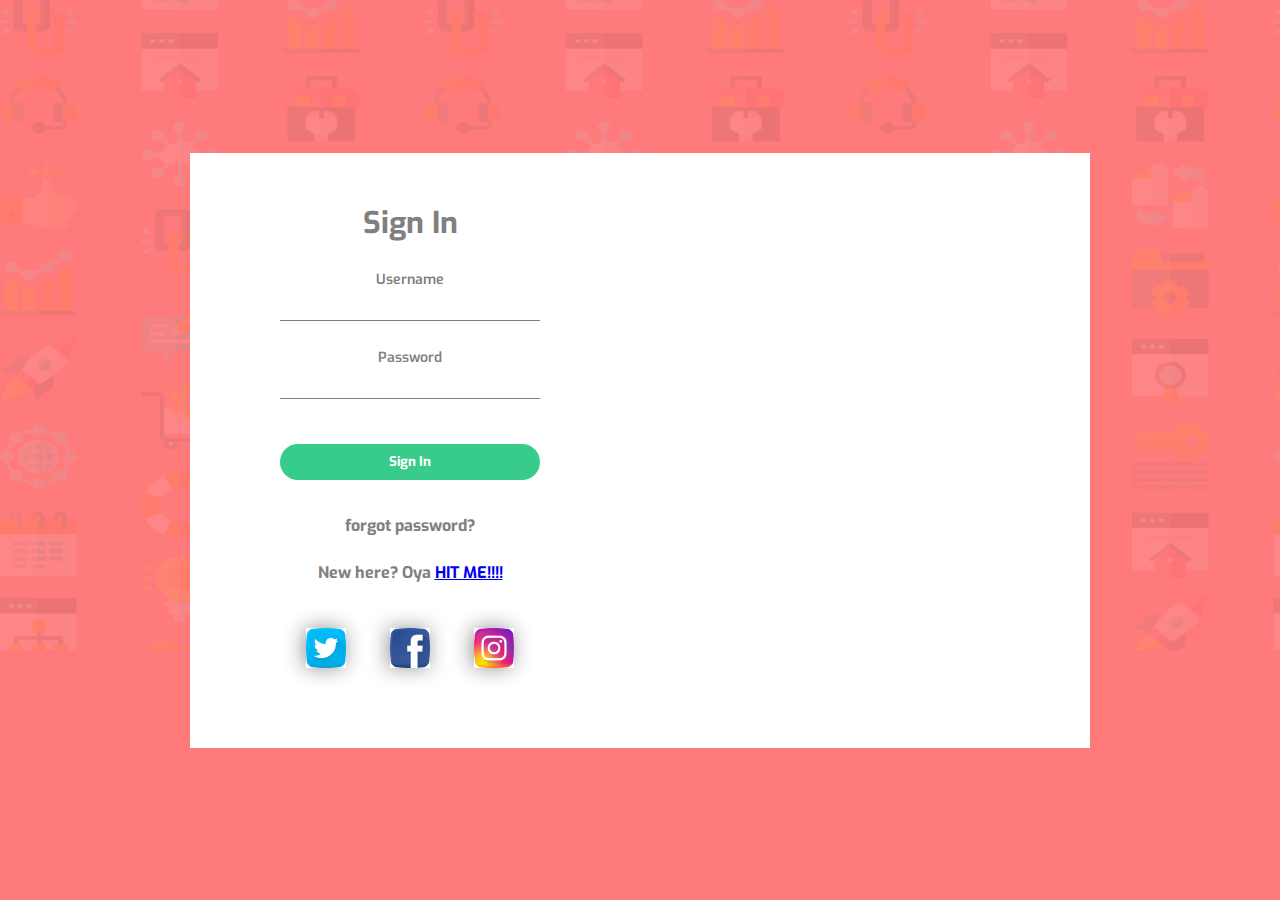
<file: index.html>
<!DOCTYPE html>
<html lang="en">
<head>
    <meta charset="UTF-8">
    <meta name="viewport" content="width=device-width, initial-scale=1.0">
    <link rel="icon" type="image/png" sizes="32x32" href="./images/icon.jpg">
    <link href="style.css" rel="stylesheet" type="text/css">
    <title>DAY3-SIGN IN</title>
</head>
<body>
    <div class='container'>
        <div class='form'>
            <h2>Sign In</h2>
                <label>
                    <span>Username</span>
                    <input type='text' name='username'>
            </label>
            <label>
                <span>Password</span>
                <input type='password' name='password' required>
            </label>                
            <button class='Submit' type='button'>Sign In</button>
            </label>
             <p class='forgetPword'>forgot password?</p><br>
             <p class='small'> New here? Oya <a href='index2.html'>HIT ME!!!!</a></p>
             <div class= 'socialmedia'>
                 <ul>
                     <li><img src='images/social-media.png'></li>
                     <li><img src='images/social-media (1).png'></li>
                     <li><img src='images/social-media (2).png'></li>
                 </ul>
             </div>
        </div>
    </div>
</body>
</html>
</file>
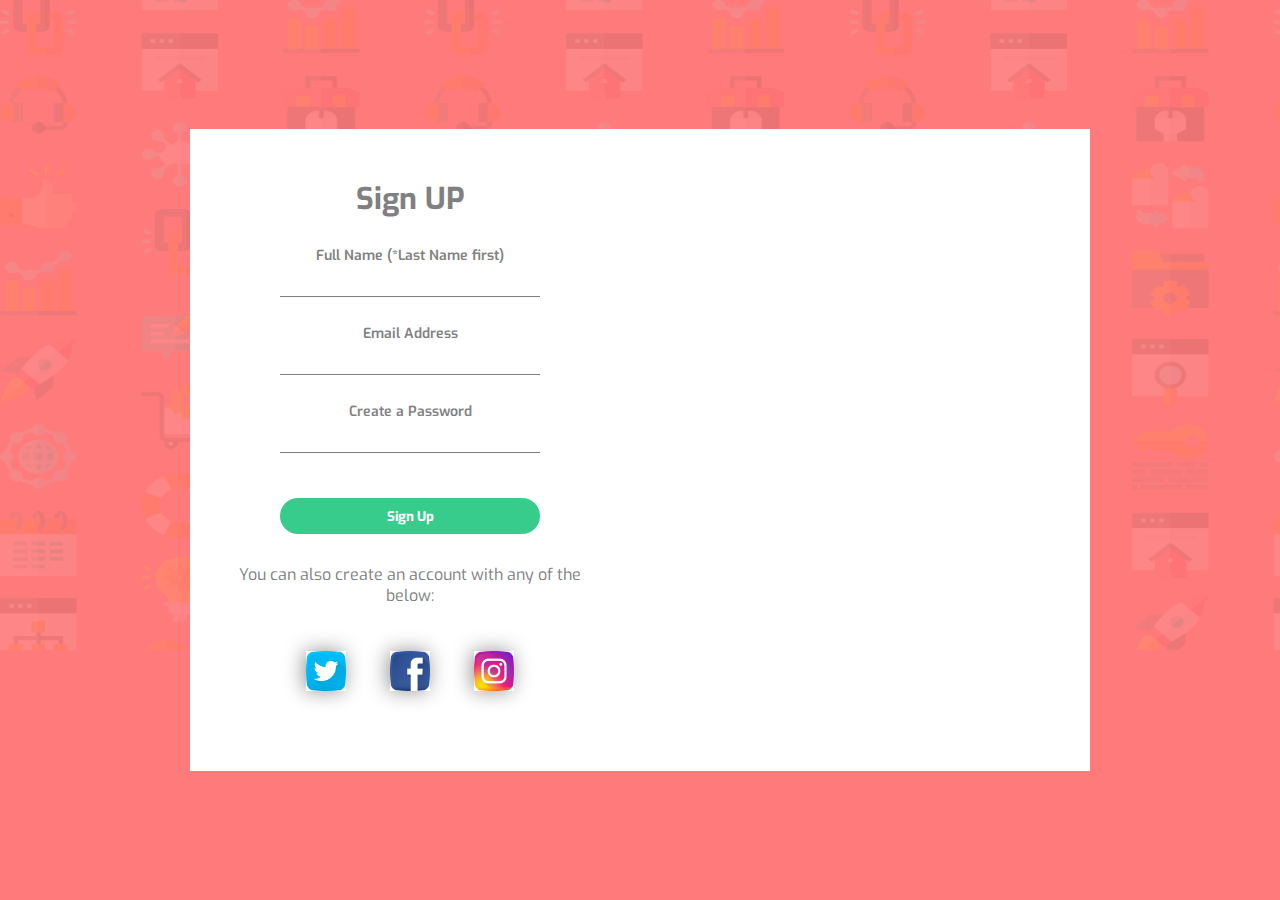
<file: index2.html>
<!DOCTYPE html>
<html lang="en">
<head>
    <meta charset="UTF-8">
    <meta name="viewport" content="width=device-width, initial-scale=1.0">
    <link rel="icon" type="image/png" sizes="32x32" href="./images/icon.jpg">
    <link href="style.css" rel="stylesheet" type="text/css">
    <title>DAY4-SIGN UP</title>
</head>
<body>
    <div class='container'>
        <div class='form'>
            <h2>Sign UP</h2>
                <label>
                    <span>Full Name (*Last Name first)</span>
                    <input type='text' name='Full Name'>
            </label>
            <label>
                <span>Email Address</span>
                <input type='email' name='email'>
            </label>
            <label>
                <span>Create a Password</span>
                <input type='password' name='password' required>
            </label>                
            <button class='Submit' type='button'>Sign Up</button>
            </label>
            <p style='text-align: center;'>You can also create an account with any of the below:</p>
            <div class= 'socialmedia'>
                <ul>
                    <li><img src='images/social-media.png'></li>
                    <li><img src='images/social-media (1).png'></li>
                    <li><img src='images/social-media (2).png'></li>
                </ul>
            </div>
        </div>
    </div>
</body>
</html>
</file>
<file: style.css>
@import url('https://fonts.googleapis.com/css2?family=Exo:wght@100;300;400&display=swap');
* {
    box-sizing: border-box;
    margin: 0;
    padding: 0;
    font-family: 'Exo', sans-serif;
}
body {
    background-image: url('images/bg-intro-desktop.png');
    background-color: hsl(0,100%,74%);
    background-repeat: no-repeat;
    background-size: 1350px 650px;
    display: flex;
    justify-content: center;
    align-items: center;
    width: 100%;
    height:100vh;
    color: grey;
}
input, button {
    border: none;
    outline: none;
    background: none;
}
.container {
    overflow: hidden;
    position: relative;
    background: white;
    width: 900px;
    height:5 50px;
}
.form {
    position: relative;
    padding:50px 30px;
    width:440px;
    height:100%;
    padding: 50px 30px;
    -webkit-transition: -webkit-transform 1.2s ease-in-out;
    transition: -webkit transform 1.2s ease-in-out;
    transition: transform 1,2s ease-in-out;
}
h2 {
    width:100%;
    font-size: 30px;
    text-align: center;
}
label {
    display:block;
    width: 260px;
    margin: 25px auto;
    text-align: center;
}
label span {
    font-size: 14px;
    font-weight: 600; 
}
input {
    display: block;
    width: 100%;
    margin-top: 5px;
    font-size: 16px;
    padding-bottom:5px;
    border-bottom: 1px solid grey;
    text-align: center;
}
.small {
    text-align: center;
    font-weight: bolder;
}
button {
    display: block;
    margin: 0 auto;
    width: 260px;
    height: 36px;
    color: white;
    cursor: pointer;
    background-color: hsl(154, 59%, 51%);
    border-radius: 20px;
    margin-top: 45px;
    margin-bottom: 30px;
    font-weight: bolder;
}
.Submit:hover{
    background: -webkit-radial-gradient(center, hsl(154, 59%, 51%), hsl(154, 59%, 51%, 0.432));
}
.forgetPword{
    text-align:center;
    padding: 5px;
    font-weight: bold;
    cursor: pointer;
}
.forgetPword:hover{
    color: hsl(0, 100%, 74%);
}
.socialmedia {
    width:100%;
    text-align:center;
    margin-top: 20px;
}
.socialmedia ul{
    list-style: none;
}
.socialmedia ul li{
    display: inline-block;
    margin: 25px 20px;
    cursor: pointer;
}
.socialmedia img {
    width: 40px;
    height: 40px; 
    box-shadow: -2px 0px 20px 0px #0000006b
}
.end-intro{
    dislay:flex;
}
@media screen and(max-width:400px){
    *{background-image: url('images/back.jpg');}
}
</file>
